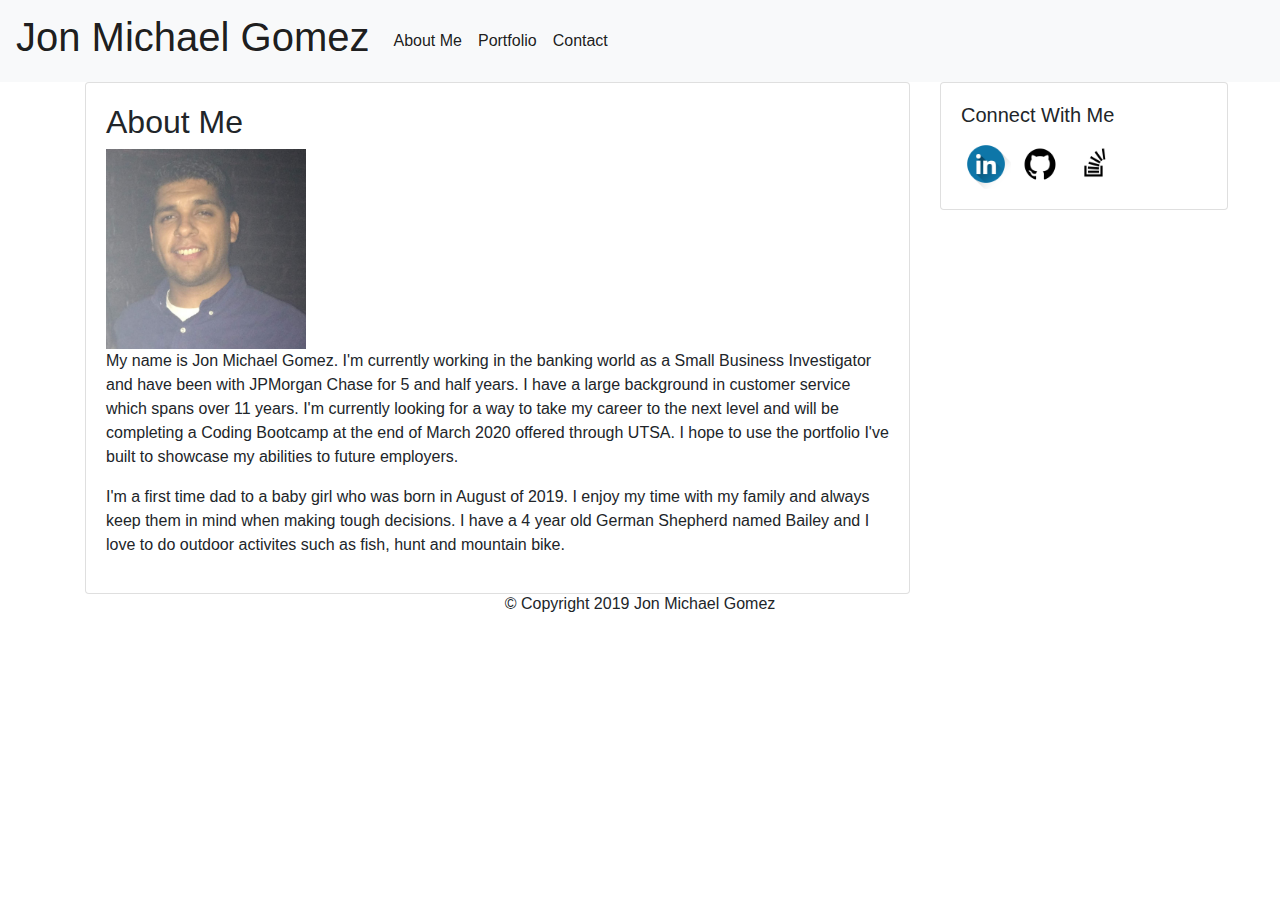
<file: index.html>
<!DOCTYPE html>
<html lang="en">

<head>
  <meta charset="UTF-8">
  <meta name="viewport" content="width=device-width, initial-scale=1.0">
  <meta http-equiv="X-UA-Compatible" content="ie=edge">
  <title>Portfolio - Jon Michael Gomez</title>
  <link rel="stylesheet" href="https://stackpath.bootstrapcdn.com/bootstrap/4.3.1/css/bootstrap.min.css"
    integrity="sha384-ggOyR0iXCbMQv3Xipma34MD+dH/1fQ784/j6cY/iJTQUOhcWr7x9JvoRxT2MZw1T" crossorigin="anonymous">
</head>

<body>

    </div>
  </div>
</div>
  <nav class="navbar navbar-expand-lg navbar-light bg-light">
    <a class="navbar-brand" href="index.html">
      <h1>Jon Michael Gomez</h1>
    </a>
    <button class="navbar-toggler" type="button" data-toggle="collapse" data-target="#navbarSupportedContent"
      aria-controls="navbarSupportedContent" aria-expanded="false" aria-label="Toggle navigation">
      <span class="navbar-toggler-icon"></span>
    </button>

    <div class="collapse navbar-collapse" id="navbarSupportedContent">
      <ul class="navbar-nav mr-auto">
        <li class="nav-item active">
          <a class="nav-link" href="index.html">About Me <span class="sr-only">(current)</span></a>
        </li>
        <li class="nav-item active">
          <a class="nav-link" href="portfolio.html">Portfolio <span class="sr-only">(current)</span></a>
        </li>
        <li class="nav-item active">
          <a class="nav-link" href="contact.html">Contact <span class="sr-only">(current)</span></a>
        </li>
    </div>
  </nav>

  <div class="container">
    <div class="row">
      <div class="col-sm-9">
        <div class="card">
          <div class="card-body">
            <h2>About Me</h2>

            <img src="assets/images/jmg.jpg" class="profile-image" height="200px" width="200px" alt="Profile Picture">

            <p>My name is Jon Michael Gomez. I'm currently working in the banking world as a Small Business Investigator
              and have been with JPMorgan Chase for 5 and half years. I have a large background in customer service
              which spans over 11 years. I'm currently looking for a way to take my career to the next level and will be
              completing a Coding Bootcamp at the end of March 2020 offered through UTSA. I hope to use the portfolio
              I've built to showcase my abilities to future employers.</p>

            <p>I'm a first time dad to a baby girl who was born in August of 2019. I enjoy my time with my family and
              always keep them in mind when making tough decisions. I have a 4 year old German Shepherd named Bailey and
              I love to do outdoor activites such as fish, hunt and mountain bike.</p>
          </div>
        </div>
      </div>

      <div class="col-sm-3">
        <div class="card" style="width: 18rem;">
          <div class="card-body">
            <h5 class="card-title">Connect With Me</h5>
            <img src="assets/images/linkedin.png" class="social" height="50px" width="50px" alt="LinkedIn">
            <img src="assets/images/github.png" class="social" height="50px" width="50px" alt="GitHub">
            <img src="assets/images/stackoverflow2.png" class="social" height="50px" width="50px" alt="StackOverflow">
          </div>
        </div>
      </div>
    </div>
  </div>

  <div class="container">
    <div class="row">
      <div class="col-sm-12">
        <h6 class="text-center">&copy; Copyright 2019 Jon Michael Gomez</h6>
      </div>
    </div>
  </div>

</body>

</html>
</file>
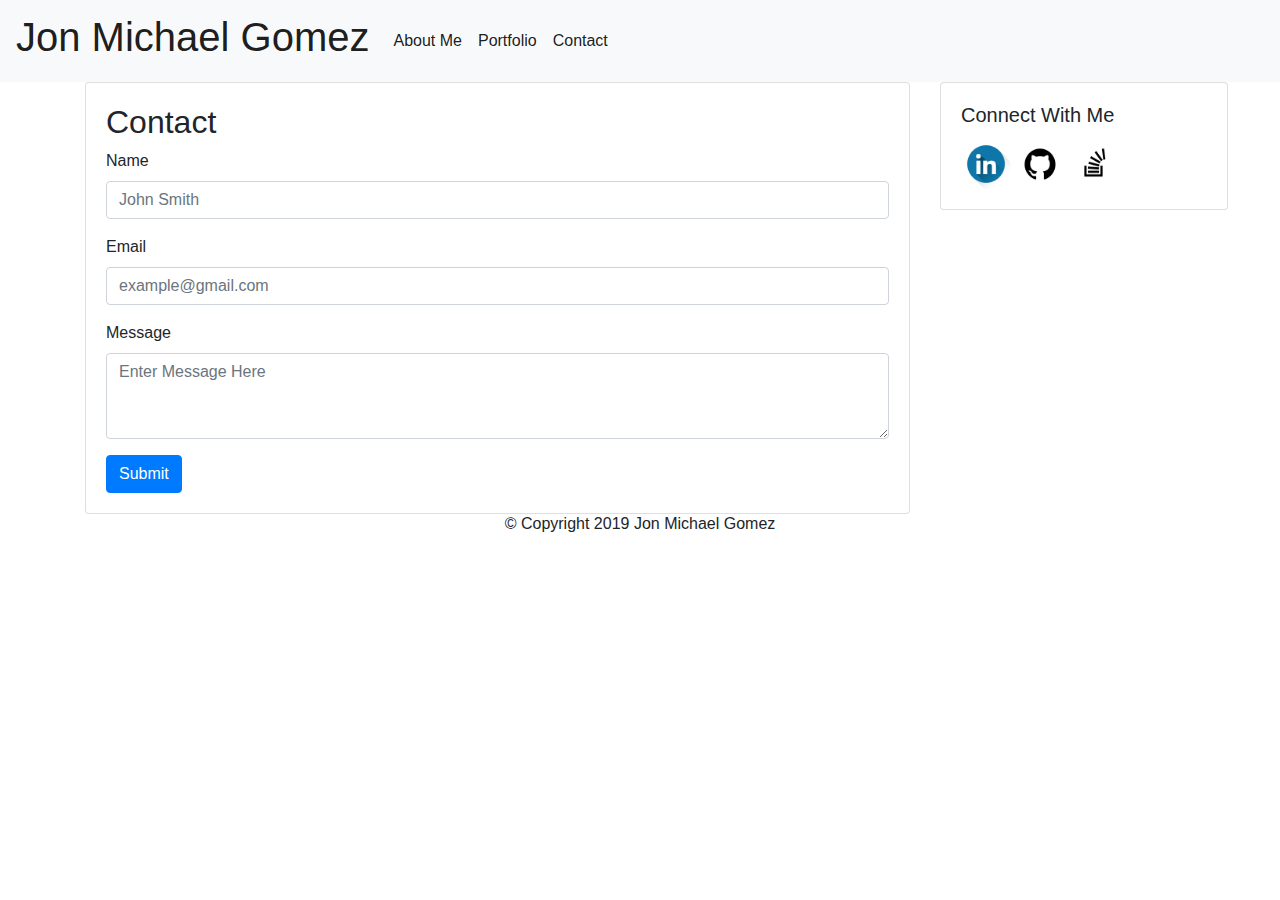
<file: contact.html>
<!DOCTYPE html>
<html lang="en">

<head>
  <meta charset="UTF-8">
  <meta name="viewport" content="width=device-width, initial-scale=1.0">
  <meta http-equiv="X-UA-Compatible" content="ie=edge">
  <title>Portfolio - Jon Michael Gomez</title>
  <link rel="stylesheet" href="https://stackpath.bootstrapcdn.com/bootstrap/4.3.1/css/bootstrap.min.css"
    integrity="sha384-ggOyR0iXCbMQv3Xipma34MD+dH/1fQ784/j6cY/iJTQUOhcWr7x9JvoRxT2MZw1T" crossorigin="anonymous">
</head>

<body>

  <nav class="navbar navbar-expand-lg navbar-light bg-light">
    <a class="navbar-brand" href="index.html">
      <h1>Jon Michael Gomez</h1>
    </a>
    <button class="navbar-toggler" type="button" data-toggle="collapse" data-target="#navbarSupportedContent"
      aria-controls="navbarSupportedContent" aria-expanded="false" aria-label="Toggle navigation">
      <span class="navbar-toggler-icon"></span>
    </button>

    <div class="collapse navbar-collapse" id="navbarSupportedContent">
      <ul class="navbar-nav mr-auto">
        <li class="nav-item active">
          <a class="nav-link" href="index.html">About Me <span class="sr-only">(current)</span></a>
        </li>
        <li class="nav-item active">
          <a class="nav-link" href="portfolio.html">Portfolio <span class="sr-only">(current)</span></a>
        </li>
        <li class="nav-item active">
          <a class="nav-link" href="contact.html">Contact <span class="sr-only">(current)</span></a>
        </li>
    </div>
  </nav>

  <div class="container">
    <div class="row">
      <div class="col-sm-9">
        <div class="card">
          <div class="card-body">
            <h2>Contact</h2>

            <form>
              <div class="form-group">
                <label for="exampleInputEmail1">Name</label>
                <input type="email" class="form-control" id="exampleInputEmail1" aria-describedby="emailHelp"
                  placeholder="John Smith">
              </div>
              <div class="form-group">
                <label for="exampleInputPassword1">Email</label>
                <input type="password" class="form-control" id="exampleInputPassword1" placeholder="example@gmail.com">
              </div>
              <div class="form-group">
                <label for="exampleFormControlTextarea1">Message</label>
                <textarea class="form-control" id="exampleFormControlTextarea1" placeholder="Enter Message Here"
                  rows="3"></textarea>
              </div>
              <button type="submit" class="btn btn-primary">Submit</button>
            </form>

          </div>
        </div>
      </div>

      <div class="col-sm-3">
        <div class="card" style="width: 18rem;">
          <div class="card-body">
            <h5 class="card-title">Connect With Me</h5>
            <img src="assets/images/linkedin.png" class="social" height="50px" width="50px" alt="LinkedIn">
            <img src="assets/images/github.png" class="social" height="50px" width="50px" alt="GitHub">
            <img src="assets/images/stackoverflow2.png" class="social" height="50px" width="50px" alt="StackOverflow">
          </div>
        </div>
      </div>
    </div>
  </div>

  <div class="container">
    <div class="row">
      <div class="col-sm-12">
        <h6 class="text-center">&copy; Copyright 2019 Jon Michael Gomez</h6>
      </div>
    </div>
  </div>

</body>

</html>
</file>
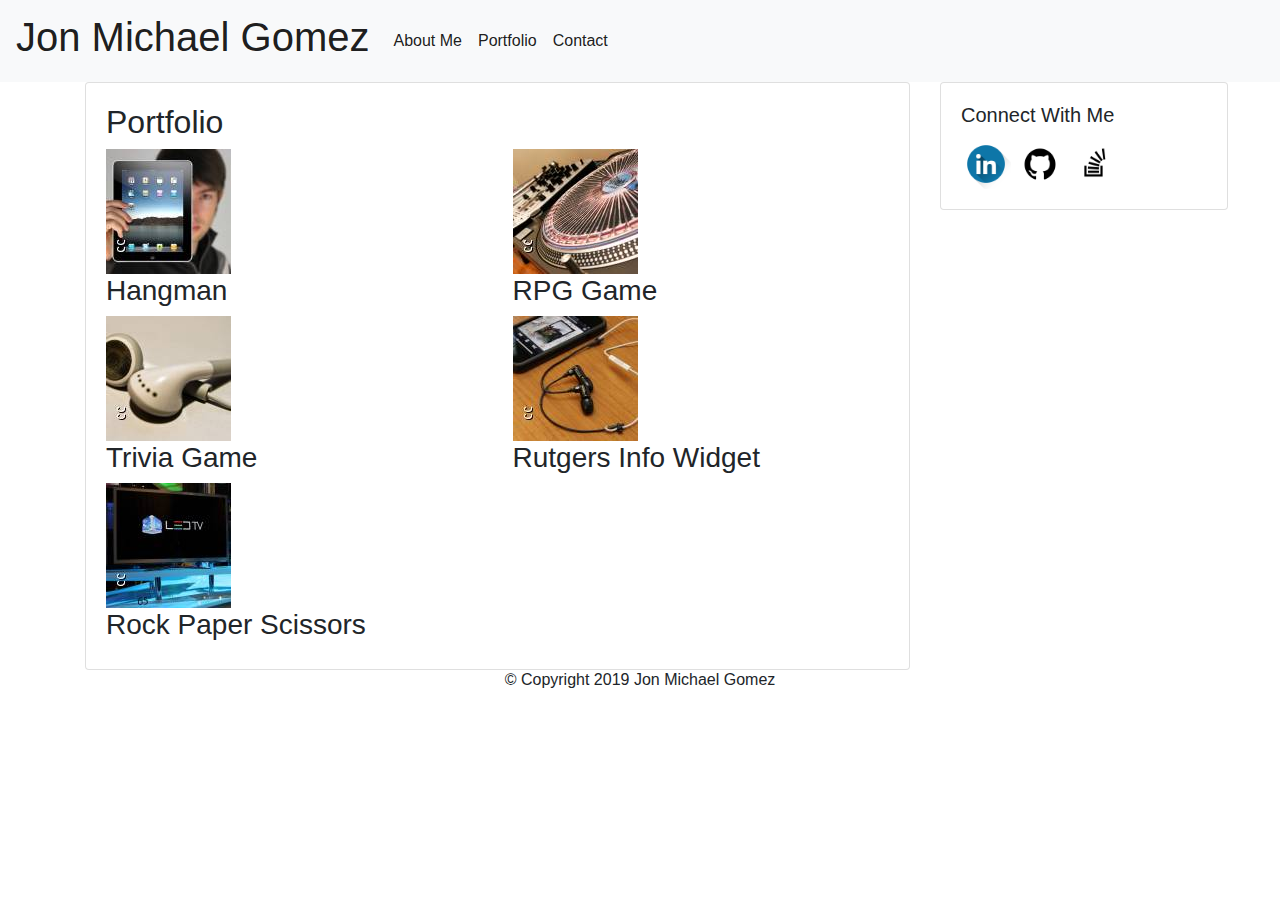
<file: portfolio.html>
<!DOCTYPE html>
<html lang="en">

<head>
  <meta charset="UTF-8">
  <meta name="viewport" content="width=device-width, initial-scale=1.0">
  <meta http-equiv="X-UA-Compatible" content="ie=edge">
  <title>Portfolio - Jon Michael Gomez</title>
  <link rel="stylesheet" href="https://stackpath.bootstrapcdn.com/bootstrap/4.3.1/css/bootstrap.min.css"
    integrity="sha384-ggOyR0iXCbMQv3Xipma34MD+dH/1fQ784/j6cY/iJTQUOhcWr7x9JvoRxT2MZw1T" crossorigin="anonymous">
</head>

<body>

  <nav class="navbar navbar-expand-lg navbar-light bg-light">
    <a class="navbar-brand" href="index.html">
      <h1>Jon Michael Gomez</h1>
    </a>
    <button class="navbar-toggler" type="button" data-toggle="collapse" data-target="#navbarSupportedContent"
      aria-controls="navbarSupportedContent" aria-expanded="false" aria-label="Toggle navigation">
      <span class="navbar-toggler-icon"></span>
    </button>

    <div class="collapse navbar-collapse" id="navbarSupportedContent">
      <ul class="navbar-nav mr-auto">
        <li class="nav-item active">
          <a class="nav-link" href="index.html">About Me <span class="sr-only">(current)</span></a>
        </li>
        <li class="nav-item active">
          <a class="nav-link" href="portfolio.html">Portfolio <span class="sr-only">(current)</span></a>
        </li>
        <li class="nav-item active">
          <a class="nav-link" href="contact.html">Contact <span class="sr-only">(current)</span></a>
        </li>
    </div>
  </nav>

  <div class="container">
    <div class="row">
      <div class="col-sm-9">
        <div class="card">
          <div class="card-body">
            <h2>Portfolio</h2>
            <div class="row">
              <div class="col-sm-6">
                <img src="assets/images/hangman.jpg" class="auth-image" alt="Hangman">
                <h3>Hangman</h3>
              </div>
              <div class="col-sm-6">
                <img src="assets/images/rpg.jpg" class="auth-image" alt="RPG Game">
                <h3>RPG Game</h3>
              </div>
            </div>
            <div class="row">
              <div class="col-sm-6">
                <img src="assets/images/trvia.jpg" class="auth-image" alt="Trivia Game">
                <h3>Trivia Game</h3>
              </div>
              <div class="col-sm-6">
                <img src="assets/images/rutgers.jpg" class="auth-image" alt="Rutgers">
                <h3>Rutgers Info Widget</h3>
              </div>
            </div>
            <div class="row">
              <div class="col-sm-6">
                <img src="assets/images/rockpaperscissors.jpg" class="auth-image" alt="Rock-Paper-Scissors">
                <h3>Rock Paper Scissors</h3>
              </div>
            </div>
          </div>
        </div>
      </div>


      <div class="col-sm-3">
        <div class="card" style="width: 18rem;">
          <div class="card-body">
            <h5 class="card-title">Connect With Me</h5>
            <img src="assets/images/linkedin.png" class="social" height="50px" width="50px" alt="LinkedIn">
            <img src="assets/images/github.png" class="social" height="50px" width="50px" alt="GitHub">
            <img src="assets/images/stackoverflow2.png" class="social" height="50px" width="50px" alt="StackOverflow">
          </div>
        </div>
      </div>
    </div>
  </div>

  <div class="container">
    <div class="row">
      <div class="col-sm-12">
        <h6 class="text-center">&copy; Copyright 2019 Jon Michael Gomez</h6>
      </div>
    </div>
  </div>

</body>

</html>
</file>
